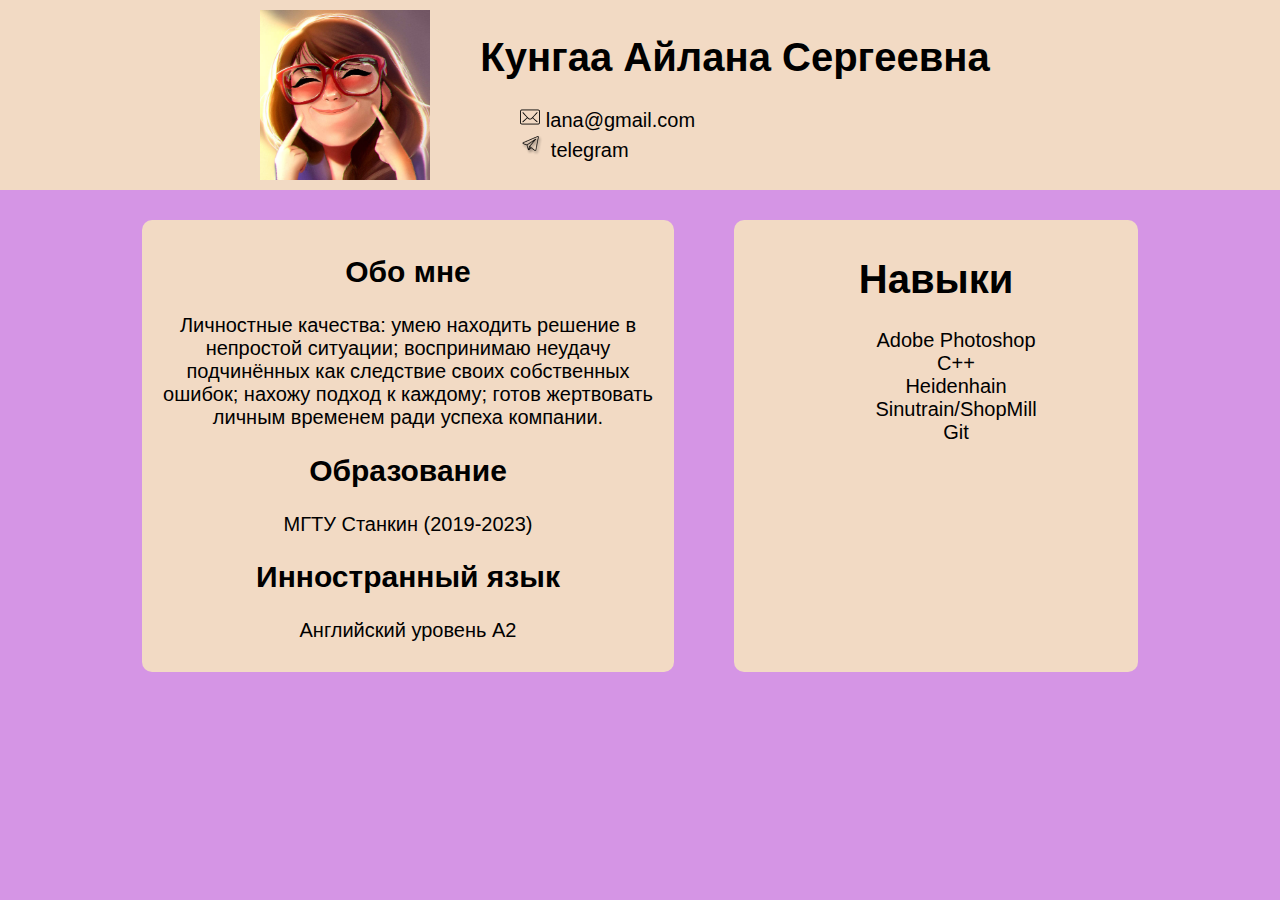
<file: index.html>
<!doctype html>
<html lang="en">
<head>
    <link href="style.css" rel="stylesheet">
</head>
<body>
    <header class="header">
        <div class="header_info">
            <img class="avatar" src="img/avatar.png" alt="photo">
            <section class="my_name">
                <h1>Кунгаа Айлана Сергеевна</h1>
                <div class="contacts">
                    <ul>
                        <li>
                            <a href="mailto:lana@gmail.com"><img src="img/mail_icon.png" alt="email"> lana@gmail.com</a>
                        </li>
                        <li>
                            <a href="https://t.me/lana"><img src="img/tg_icon.png" alt="tg"> telegram</a>
                        </li>
                    </ul>
                </div>
            </section>
        </div>
    </header>
    <main>
        <section class="info">
                <h2>Обо мне</h2>
                <p>Личностные качества:
                    умею находить решение в непростой ситуации;
                    воспринимаю неудачу подчинённых как следствие своих собственных ошибок;
                    нахожу подход к каждому;
                    готов жертвовать личным временем ради успеха компании.
                     </p>
                <h2>Образование</h2>
                <p>МГТУ Станкин (2019-2023)</p>
                <h2>Инностранный язык</h2>
                <p>Английский уровень А2</p>
        </section>
        <aside class="skills">
            <h1>Навыки</h1>
            <ul>
                <li>Adobe Photoshop</li>
                <li>С++</li>
                <li>Heidenhain</li>
                <li>Sinutrain/ShopMill</li>
                <li>Git</li>
            </ul>
        </aside>
        </main>
</body>
</html>
</file>
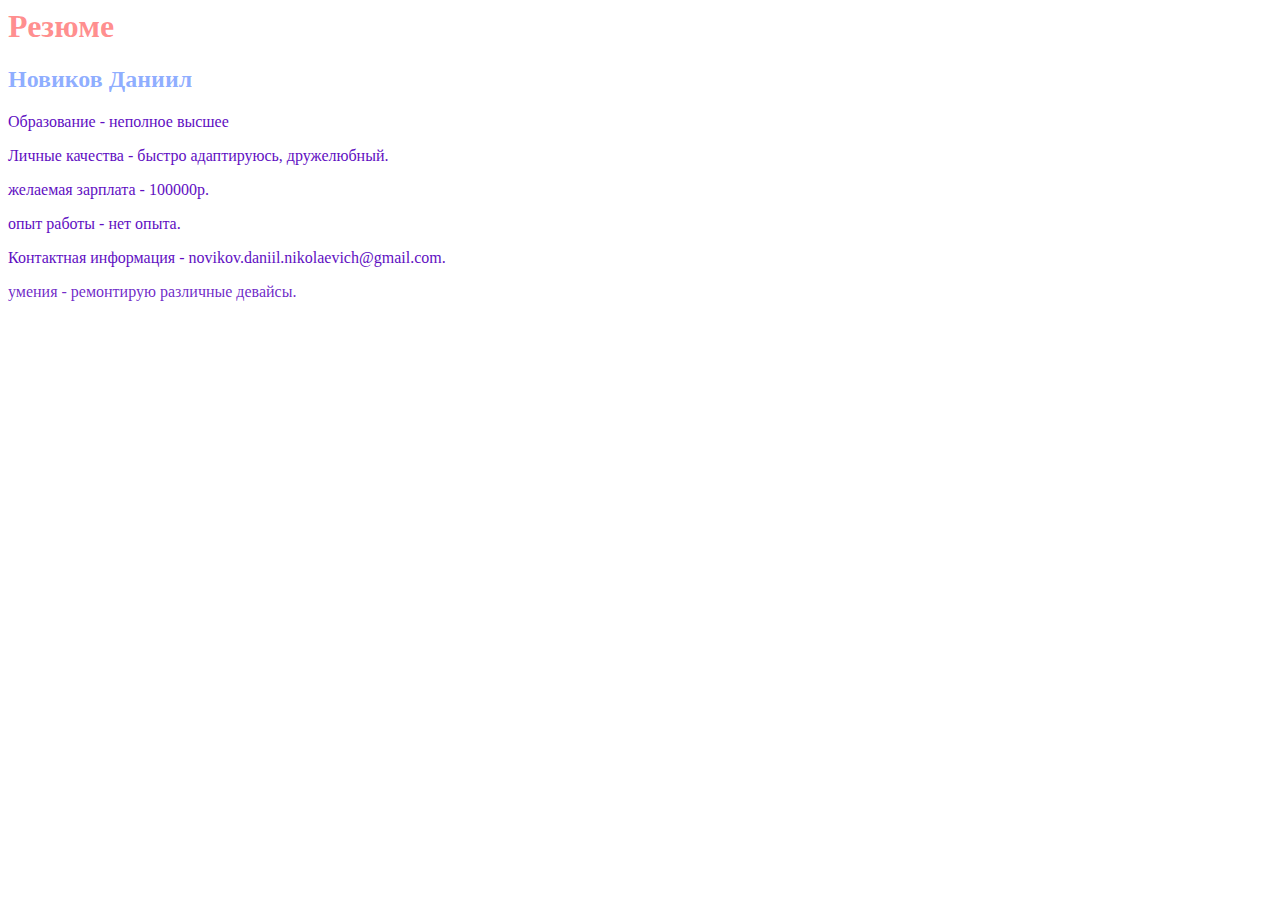
<file: index1.html>
<script>
    if (confirm('Доброго времени суток, у этой страницы есть к вам вопрос, вы готовы ответить?'))
    { var a = prompt('Введите первое число');
    alert("a = "+a)
    var b = prompt('Введите второе число')
    alert("b = "+b)
    var admin = "Айлана"
    var name = admin
    alert("Админ -"+admin)}
    function max(a, b)
    {
    if (a > b)
    return a
    else
    return b;
    }
    alert(max(a,b));
    </script>
    <script>
        if (confirm('Здравствуйте')){
        while (1) {
        var age = prompt('Ваш возраст?');
        if (confirm('Вы уверены, что вам '+age ))
        break;
        }
        alert("Вам "+ age + " года/лет " )
        }
        </script>
        <body>
            <h1>Резюме</h1> 
            <h2>Новиков Даниил</h2> 
           <p class="learned-ok">Образование - неполное высшее</p>
           <p class="learned-ok">Личные качества - быстро адаптируюсь, дружелюбный.</p>
           <p class="learned-ok">желаемая зарплата - 100000р.</p>
           <p class="learned-ok">опыт работы - нет опыта.</p>
           <p class="learned-ok">Контактная информация - novikov.daniil.nikolaevich@gmail.com.</p>
           <p class="learning-in-progress">умения -  ремонтирую различные девайсы.</p>
           </body>
           <style>
           body {
           font-family: 'Times New Roman', Times, serif, serif;
           }
           h1 {
           color: #ff000072;
           }
           h2 {
           color: #0048ff72;
           }
           .learned-ok {
           color: rgb(95, 15, 194);
           }
           .learning-in-progress {
           color: rgba(95, 15, 194, 0.901);
           }
           </style>
</file>
<file: style.css>
body{
    font-family: 'Work Sans', sans-serif;
    background-color: #d595e5;
    margin: 0px;
    font-size: 20px;
}
header{
    background-color: #F2DAC4;
}
main{
    display: flex;
    justify-content: center;
}
.header_info{
    justify-content: center;
    align-items: center;
    display: flex;
}
.my_name{
    margin: 0px 40px 0px 40px;
}
.avatar{
    width: 170px;
    height: 170px;
    margin: 10px;
}
a {
    text-decoration: none;
    color: black;
}
 ul{
    list-style-type: none;
}
.info{
    width: 40%;
    text-align: center;
    margin: 30px;
    padding: 10px;
    background-color: #F2DAC4;
    border-radius: 10px;
}
 .skills {
    width: 30%;
    margin: 30px;
    padding: 10px;
    background-color: #F2DAC4;
    border-radius: 10px;
    text-align: center;
}
</file>
